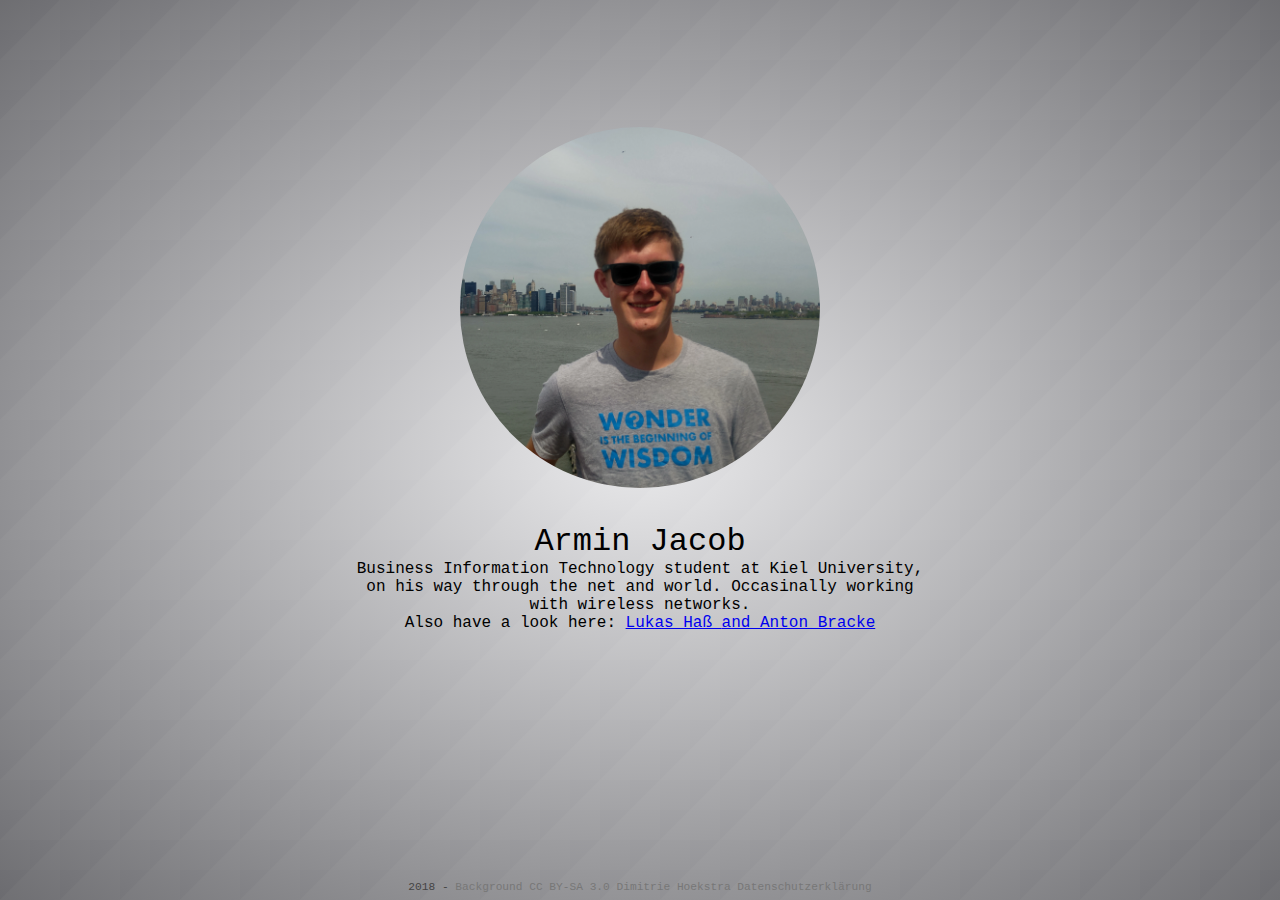
<file: index.html>
<!DOCTYPE html>
<html lang="en">

<head>

  <script>
      var gaProperty = 'UA-61339835-1';
      var disableStr = 'ga-disable-' + gaProperty;
      if (document.cookie.indexOf(disableStr + '=true') > -1) {
          window[disableStr] = true;
      }
      function gaOptout() {
          document.cookie = disableStr + '=true; expires=Thu, 31 Dec 2099 23:59:59 UTC; path=/';
          window[disableStr] = true;
          alert('Das Tracking ist jetzt deaktiviert');
      }
      (function(i,s,o,g,r,a,m){i['GoogleAnalyticsObject']=r;i[r]=i[r]||function(){
              (i[r].q=i[r].q||[]).push(arguments)},i[r].l=1*new Date();a=s.createElement(o),
          m=s.getElementsByTagName(o)[0];a.async=1;a.src=g;m.parentNode.insertBefore(a,m)
      })(window,document,'script','https://www.google-analytics.com/analytics.js','ga');

      ga('create', 'UA-61339835-1', 'auto');
      ga('set', 'anonymizeIp', true);
      ga('send', 'pageview');
  </script>

  <meta charset="utf-8">
  <meta name="description" content="Business Information Technology student at Kiel University, working his way through the net and travelling.">
  <meta name="keywords" content="Armin,Jacob,Kiel,web,infrastructure,student,WLAN,network">
  <meta name="author" content="Armin Jacob ">
  <meta name="viewport" content="width=device-width, initial-scale=1.0">
  <title>Armin Jacob</title>

  <link rel="stylesheet" href="https://use.fontawesome.com/releases/v5.0.8/css/all.css" integrity="sha384-3AB7yXWz4OeoZcPbieVW64vVXEwADiYyAEhwilzWsLw+9FgqpyjjStpPnpBO8o8S" crossorigin="anonymous">
  <link rel="stylesheet" type="text/css" href="style.css" media="screen">
  <link rel="icon" href="fav.png" type="image/png" sizes="32x32">
</head>

<body>
  <div class="wrapper">
    <div class="panel">
      <div class="avatar">
        <picture>
          <source srcset="avatar.webp" type="image/webp">
          <img src="avatar.jpg" alt="Avatar">
        </picture>
      </div>
      <div class="grid-item content">
        <h1>Armin Jacob</h1>
        <span>Business Information Technology student at Kiel University, on his way through the net and world. Occasinally working with wireless networks. <br></span>
        <span>Also have a look here: <a href="https://slucky.de/" target="_blank" rel="noopener"> Lukas Ha&szlig; <a href="https://beechy.de/" target="_blank" rel="noopener"> and Anton Bracke</span>
      </div>
      <div class="link-container">
        <div class="grid-item social">
          <a href="https://github.com/nimra98/" target="_blank" rel="noopener"><i class="fab fa-github" title="Github"></i></a>
        </div>
        <div class="grid-item social">
          <a href="https://www.xing.com/profile/Armin_Jacob/cv" target="_blank" rel="noopener"><i class="fab fa-xing" title="Xing"></i></a>
        </div>
        <div class="grid-item social">
          <a href="https://twitter.com/ArminYoo" target="_blank" rel="noopener"><i class="fab fa-twitter" title="Twitter"></i></a>
        </div>
        <div class="grid-item social">
          <a href="mailto:armin@arminjacob.de"><i class="far fa-envelope" title="E-Mail"></i></a>
        </div>
      </div>
    </div>
    <div class="footer">
      <i class="far fa-copyright"></i> 2018 - <a href="https://www.toptal.com/designers/subtlepatterns/gplay/" target="_blank" rel="noopener">Background CC BY-SA 3.0 Dimitrie Hoekstra <a href="/datenschutz.html" target="_blank" rel="noopener">Datenschutzerkl&auml;rung</a>
    </div>
  </div>
</body>

</html>
</file>
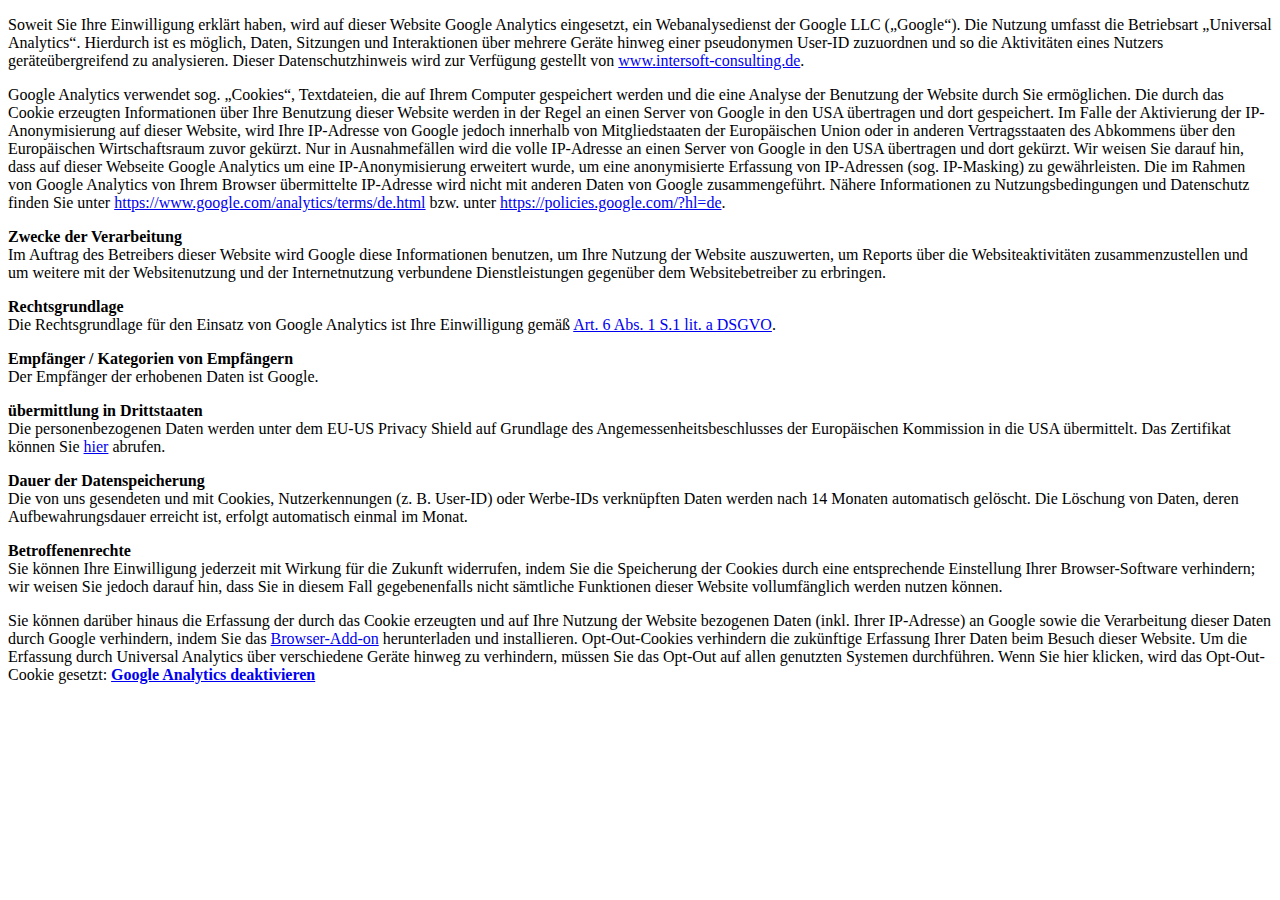
<file: datenschutz.html>
<!DOCTYPE html>
<html lang="de">
<meta http-equiv="content-type" content="text/html; charset=ISO-8859-1">
<script>
    var gaProperty = 'UA-61339835-1';
    var disableStr = 'ga-disable-' + gaProperty;
    if (document.cookie.indexOf(disableStr + '=true') > -1) {
        window[disableStr] = true;
    }
    function gaOptout() {
        document.cookie = disableStr + '=true; expires=Thu, 31 Dec 2099 23:59:59 UTC; path=/';
        window[disableStr] = true;
        alert('Das Tracking ist jetzt deaktiviert');
    }
    (function(i,s,o,g,r,a,m){i['GoogleAnalyticsObject']=r;i[r]=i[r]||function(){
            (i[r].q=i[r].q||[]).push(arguments)},i[r].l=1*new Date();a=s.createElement(o),
        m=s.getElementsByTagName(o)[0];a.async=1;a.src=g;m.parentNode.insertBefore(a,m)
    })(window,document,'script','https://www.google-analytics.com/analytics.js','ga');

    ga('create', 'UA-61339835-1', 'auto');
    ga('set', 'anonymizeIp', true);
    ga('send', 'pageview');
</script>

<head>

<body>

<p>Soweit Sie Ihre Einwilligung erkl&auml;rt haben, wird auf dieser Website Google Analytics eingesetzt, ein Webanalysedienst der Google LLC (&bdquo;Google&ldquo;). Die Nutzung umfasst die Betriebsart &bdquo;Universal Analytics&ldquo;. Hierdurch ist es m&ouml;glich, Daten, Sitzungen und Interaktionen &uuml;ber mehrere Ger&auml;te hinweg einer pseudonymen User-ID zuzuordnen und so die Aktivit&auml;ten eines Nutzers ger&auml;te&uuml;bergreifend zu analysieren. Dieser Datenschutzhinweis wird zur Verf&uuml;gung gestellt von <a href="https://www.intersoft-consulting.de" target="_blank">www.intersoft-consulting.de</a>.</p>

<p>Google Analytics verwendet sog. &bdquo;Cookies&ldquo;, Textdateien, die auf Ihrem Computer gespeichert werden und die eine Analyse der Benutzung der Website durch Sie erm&ouml;glichen. Die durch das Cookie erzeugten Informationen &uuml;ber Ihre Benutzung dieser Website werden in der Regel an einen Server von Google in den USA &uuml;bertragen und dort gespeichert. Im Falle der Aktivierung der IP-Anonymisierung auf dieser Website, wird Ihre IP-Adresse von Google jedoch innerhalb von Mitgliedstaaten der Europ&auml;ischen Union oder in anderen Vertragsstaaten des Abkommens &uuml;ber den Europ&auml;ischen Wirtschaftsraum zuvor gek&uuml;rzt. Nur in Ausnahmef&auml;llen wird die volle IP-Adresse an einen Server von Google in den USA &uuml;bertragen und dort gek&uuml;rzt. Wir weisen Sie darauf hin, dass auf dieser Webseite Google Analytics um eine IP-Anonymisierung erweitert wurde, um eine anonymisierte Erfassung von IP-Adressen (sog. IP-Masking) zu gew&auml;hrleisten. Die im Rahmen von Google Analytics von Ihrem Browser &uuml;bermittelte IP-Adresse wird nicht mit anderen Daten von Google zusammengef&uuml;hrt. N&auml;here Informationen zu Nutzungsbedingungen und Datenschutz finden Sie unter <a href="https://www.google.com/analytics/terms/de.html" target="_blank">https://www.google.com/analytics/terms/de.html</a> bzw. unter <a href="https://policies.google.com/?hl=de" target="_blank">https://policies.google.com/?hl=de</a>.</p>

<p><strong>Zwecke der Verarbeitung</strong><br>
Im Auftrag des Betreibers dieser Website wird Google diese Informationen benutzen, um Ihre Nutzung der Website auszuwerten, um Reports &uuml;ber die Websiteaktivit&auml;ten zusammenzustellen und um weitere mit der Websitenutzung und der Internetnutzung verbundene Dienstleistungen gegen&uuml;ber dem Websitebetreiber zu erbringen.</p>
<p><strong>Rechtsgrundlage</strong><br>
Die Rechtsgrundlage f&uuml;r den Einsatz von Google Analytics ist Ihre Einwilligung gem&auml;&szlig; <a href="https://dsgvo-gesetz.de/art-6-dsgvo/" target="_blank">Art. 6 Abs. 1 S.1 lit. a DSGVO</a>.</p>
<p><strong>Empf&auml;nger / Kategorien von Empf&auml;ngern</strong><br>
Der Empf&auml;nger der erhobenen Daten ist Google.</p>
<p><strong>&uuml;bermittlung in Drittstaaten</strong><br>
Die personenbezogenen Daten werden unter dem EU-US Privacy Shield auf Grundlage des Angemessenheitsbeschlusses der Europ&auml;ischen Kommission in die USA &uuml;bermittelt. Das Zertifikat k&ouml;nnen Sie <a href="https://www.privacyshield.gov/participant?id=a2zt000000001L5AAI" target="_blank">hier</a> abrufen.</p>
<p><strong>Dauer der Datenspeicherung</strong><br>
Die von uns gesendeten und mit Cookies, Nutzerkennungen (z. B. User-ID) oder Werbe-IDs verkn&uuml;pften Daten werden nach 14 Monaten automatisch gel&ouml;scht. Die L&ouml;schung von Daten, deren Aufbewahrungsdauer erreicht ist, erfolgt automatisch einmal im Monat.</p>
<p><strong>Betroffenenrechte</strong><br>
Sie k&ouml;nnen Ihre Einwilligung jederzeit mit Wirkung f&uuml;r die Zukunft widerrufen, indem Sie die Speicherung der Cookies durch eine entsprechende Einstellung Ihrer Browser-Software verhindern; wir weisen Sie jedoch darauf hin, dass Sie in diesem Fall gegebenenfalls nicht s&auml;mtliche Funktionen dieser Website vollumf&auml;nglich werden nutzen k&ouml;nnen.</p>

<p>Sie k&ouml;nnen dar&uuml;ber hinaus die Erfassung der durch das Cookie erzeugten und auf Ihre Nutzung der Website bezogenen Daten (inkl. Ihrer IP-Adresse) an Google sowie die Verarbeitung dieser Daten durch Google verhindern, indem Sie das <a href="https://tools.google.com/dlpage/gaoptout?hl=de" target="_blank">Browser-Add-on</a> herunterladen und installieren. Opt-Out-Cookies verhindern die zuk&uuml;nftige Erfassung Ihrer Daten beim Besuch dieser Website. Um die Erfassung durch Universal Analytics &uuml;ber verschiedene Ger&auml;te hinweg zu verhindern, m&uuml;ssen Sie das Opt-Out auf allen genutzten Systemen durchf&uuml;hren. Wenn Sie hier klicken, wird das Opt-Out-Cookie gesetzt: <a href="javascript:gaOptout()"><strong>Google Analytics deaktivieren</strong></a></p>

</body>
</file>
<file: style.css>
body {
  margin: 0px;
  background-image: url('back.png');
  background-repeat: repeat;
  font-family: "Courier New", Courier, monospace;
}

.wrapper {
  display: grid;
  grid-template-rows: auto 50px;
  height: 100vh;
  background-image: radial-gradient(rgba(255, 255, 255, 0.7), rgba(0, 0, 0, 0.4));
}

.panel {
  display: grid;
  align-content: space-evenly;
  padding: 0.6em;
  padding-top: 10%;
  padding-bottom: 10%;
  grid-row-gap: 1em;
}

.footer {
  grid-row: 2;
  align-self: end;
  padding-bottom: 0.6em;
  text-align: center;
  font-size: 0.7em;
  color: #444;
}

.footer a {
  color: #777;
  text-decoration: none;
}

.footer a:hover {
  color: #000;
}

.content {
  grid-column: 1 / 6;
}

.content h1 {
  font-weight: 500;
  margin: 0px;
}

.content span {
  font-size: 1em;
}

.social {
  font-size: 1.5em;
}

.social a, .social a:visited{
  color: #000;
  text-decoration: none;
}

.social a:hover, .social a:focus {
  color: #777;
}

.grid-item {
  padding: 0.6em;
  text-align: center;
}

.avatar {
  grid-column: 1 / 6;
  align-self: center;
  font-size: 30px;
  text-align: center;
}

img {
  max-width: 50%;
  height: auto;
  border-radius: 50%;
}

@media only screen and (min-width: 768px) {
  .wrapper {
    display: grid;
    grid-template-columns: auto 50% auto;
    grid-template-rows: repeat(3, 1fr);
    grid-gap: 0px;
    width: 100vw;
    height: 100vh;
  }
  .panel {
    align-self: center;
    grid-column: 2;
    grid-row: 2;
    grid-gap: 1em;
    padding: 1.2em;
  }
  .footer {
    grid-row: 3;
    grid-column: 2;
    align-self: end;
  }
  .grid-item {}
  .avatar {
    grid-row: 1 / 4;
  }
  .content {
    grid-row: 4 / 6;
  }
  .social {
    grid-row: auto;
    grid-column: 6;
    align-self: center;
  }
  img {
    max-width: 60%;
  }
}

@media only screen and (min-width: 1440px) {
  .wrapper {
    grid-template-columns: auto 35% auto;
  }
}
</file>
